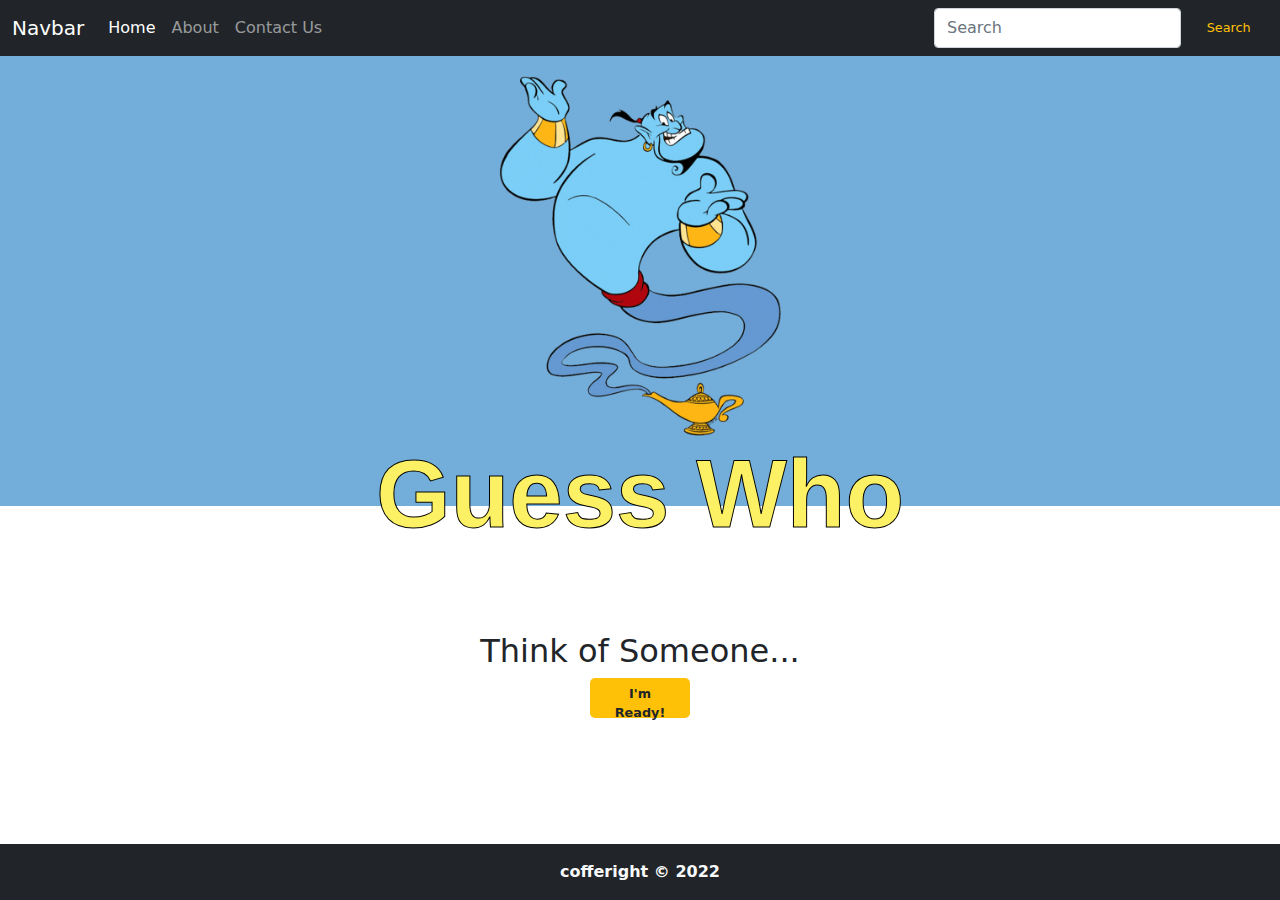
<file: index.html>
<!DOCTYPE html>
<html lang="en">

<head>
  <meta charset="utf-8" />
  <link rel="shortcut icon" href="img/genie-icon.jpg" type="image/x-icon">
  <title>Guess Me</title>
  <link rel="stylesheet" href="lib/bootstrap/bootstrap.css" />
  <link rel="stylesheet" href="css/app.css" />
</head>

<body>
  <!-- navbar -->
  <nav class="navbar navbar-expand-lg navbar-dark bg-dark sticky-top">
    <div class="container-fluid">
      <a class="navbar-brand" href="#">Navbar</a>
      <button class="navbar-toggler" type="button" data-bs-toggle="collapse" data-bs-target="#navbarSupportedContent"
        aria-controls="navbarSupportedContent" aria-expanded="false" aria-label="Toggle navigation">
        <span class="navbar-toggler-icon"></span>
      </button>
      <div class="collapse navbar-collapse" id="navbarSupportedContent">
        <ul class="navbar-nav me-auto mb-2 mb-lg-0">
          <li class="nav-item">
            <a class="nav-link active" aria-current="page" href="index.html">Home</a>
          </li>
          <li class="nav-item">
            <a class="nav-link" href="about.html">About</a>
          </li>
          <li class="nav-item">
            <a class="nav-link" href="contactUs.html">Contact Us</a>
          </li>
        </ul>
        <form class="d-flex" role="search">
          <input class="form-control me-2" type="search" placeholder="Search" aria-label="Search">
          <button class="btn btn-outline-warning" type="submit">Search</button>
        </form>
      </div>
    </div>
  </nav>

  <header>
    <img src="img/layout/logo.png" />
    <h1>Guess Who</h1>
  </header>

  <main>
    <section class="game-start">
      <h2>Think of Someone...</h2>
      <button class="btn btn-start">I'm Ready!</button>
    </section>

    <section class="quest" style="display: none">
      <h2></h2>
      <button class="btn btn-yes">Yes</button>
      <button class="btn btn-no">No</button>
    </section>

    <section class="new-quest" style="display: none">
      <h2>OK, I gave up...</h2>

      <form class="ending-form">
        <label for="newGuess">You thought of: </label>
        <input name="newGuess" type="txt" id="newGuess" placeholder="Your Guess" required />

        <label for="newQuest">Question to differentiate:</label>
        <input name="newQuest" type="txt" id="newQuest" placeholder="The answer is YES for yours" required />

        <button type="submit" class="btn btn-add-guess">Make me Smarter!</button>
      </form>
    </section>
  </main>

  <div class="container-fluid bg-dark text-light text-center py-3 fw-bold">
    cofferight © 2022
  </div>

  <script src="js/storage-service.js"></script>
  <script src="lib/bootstrap/bootstrap.bundel.js"></script>
  <script src="lib/jquery/jquery.js"></script>
  <script src="js/quest.service.js"></script>
  <script src="js/quest.controller.js"></script>
</body>

</html>
</file>
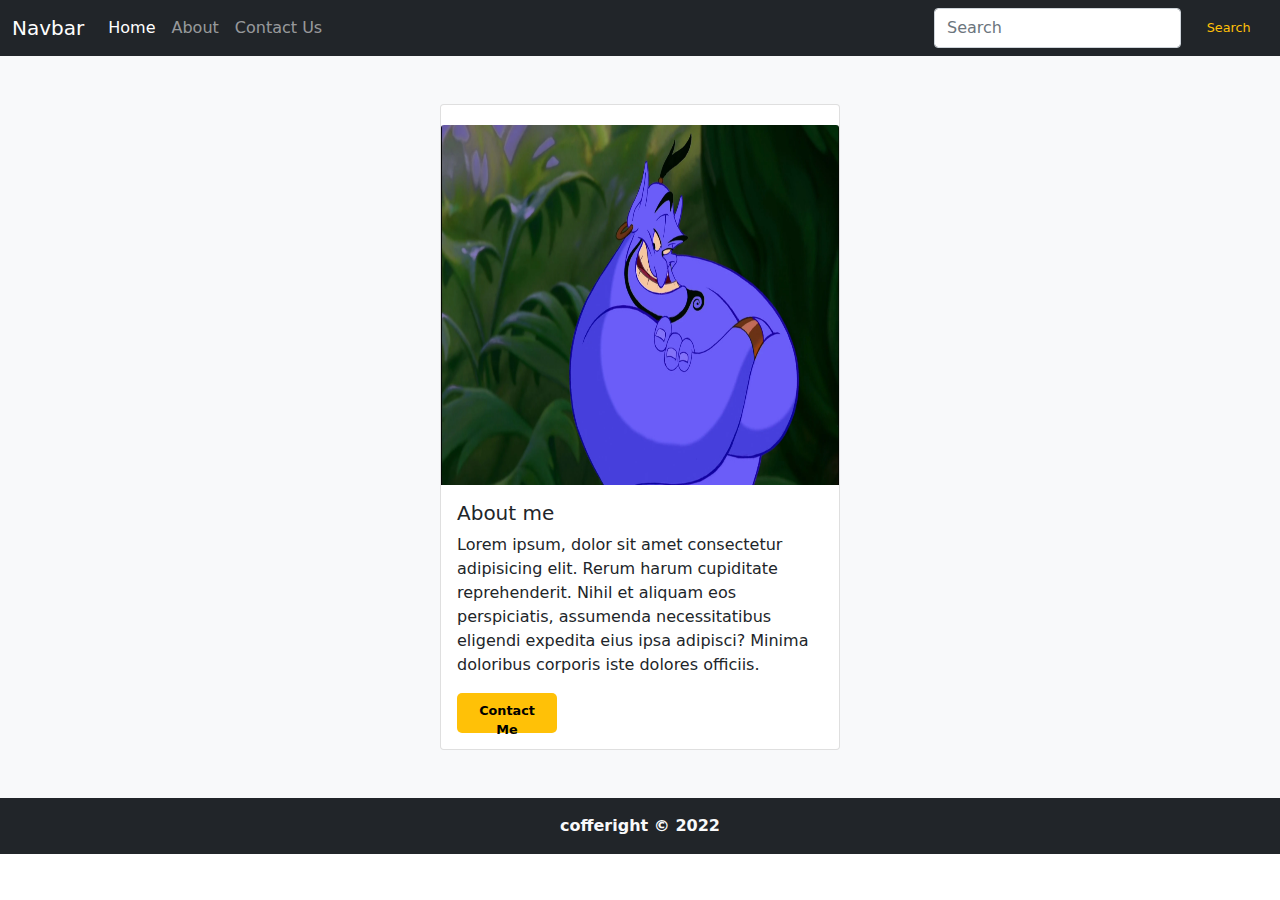
<file: about.html>
<!DOCTYPE html>
<html lang="en">

<head>
    <meta charset="UTF-8">
    <meta http-equiv="X-UA-Compatible" content="IE=edge">
    <meta name="viewport" content="width=device-width, initial-scale=1.0">
    <link rel="stylesheet" href="lib/bootstrap/bootstrap.css" />
    <link rel="stylesheet" href="css/app.css" />
    <title>About</title>
</head>

<body>
    <!-- navbar -->
    <nav class="navbar navbar-expand-lg navbar-dark bg-dark sticky-top">
        <div class="container-fluid">
            <a class="navbar-brand" href="#">Navbar</a>
            <button class="navbar-toggler" type="button" data-bs-toggle="collapse"
                data-bs-target="#navbarSupportedContent" aria-controls="navbarSupportedContent" aria-expanded="false"
                aria-label="Toggle navigation">
                <span class="navbar-toggler-icon"></span>
            </button>
            <div class="collapse navbar-collapse" id="navbarSupportedContent">
                <ul class="navbar-nav me-auto mb-2 mb-lg-0">
                    <li class="nav-item">
                        <a class="nav-link active" aria-current="page" href="index.html">Home</a>
                    </li>
                    <li class="nav-item">
                        <a class="nav-link" href="about.html">About</a>
                    </li>
                    <li class="nav-item">
                        <a class="nav-link" href="contactUs.html">Contact Us</a>
                    </li>
                </ul>
                <form class="d-flex" role="search">
                    <input class="form-control me-2" type="search" placeholder="Search" aria-label="Search">
                    <button class="btn btn-outline-warning" type="submit">Search</button>
                </form>
            </div>
        </div>
    </nav>

    <!-- card info -->
    <div class="bg-light">
        <div class="card mx-auto m-5 mt-5" style="width: 25rem;">
            <img src="img/genie1.webp" class="card-img-top" alt="...">
            <div class="card-body">
                <h5 class="card-title">About me</h5>
                <p class="card-text">Lorem ipsum, dolor sit amet consectetur adipisicing elit. Rerum harum cupiditate
                    reprehenderit. Nihil et aliquam eos perspiciatis, assumenda necessitatibus eligendi expedita eius
                    ipsa adipisci? Minima doloribus corporis iste dolores officiis.</p>
                <a href="contactUs.html" class="btn btn-warning fw-bold pt-2">Contact Me</a>
            </div>
        </div>
    </div>
    <!-- footer -->
    <div class="container-fluid bg-dark text-light text-center py-3 fw-bold">
        cofferight © 2022
    </div>

    <script src="lib/bootstrap/bootstrap.bundel.js"></script>
</body>

</html>
</file>
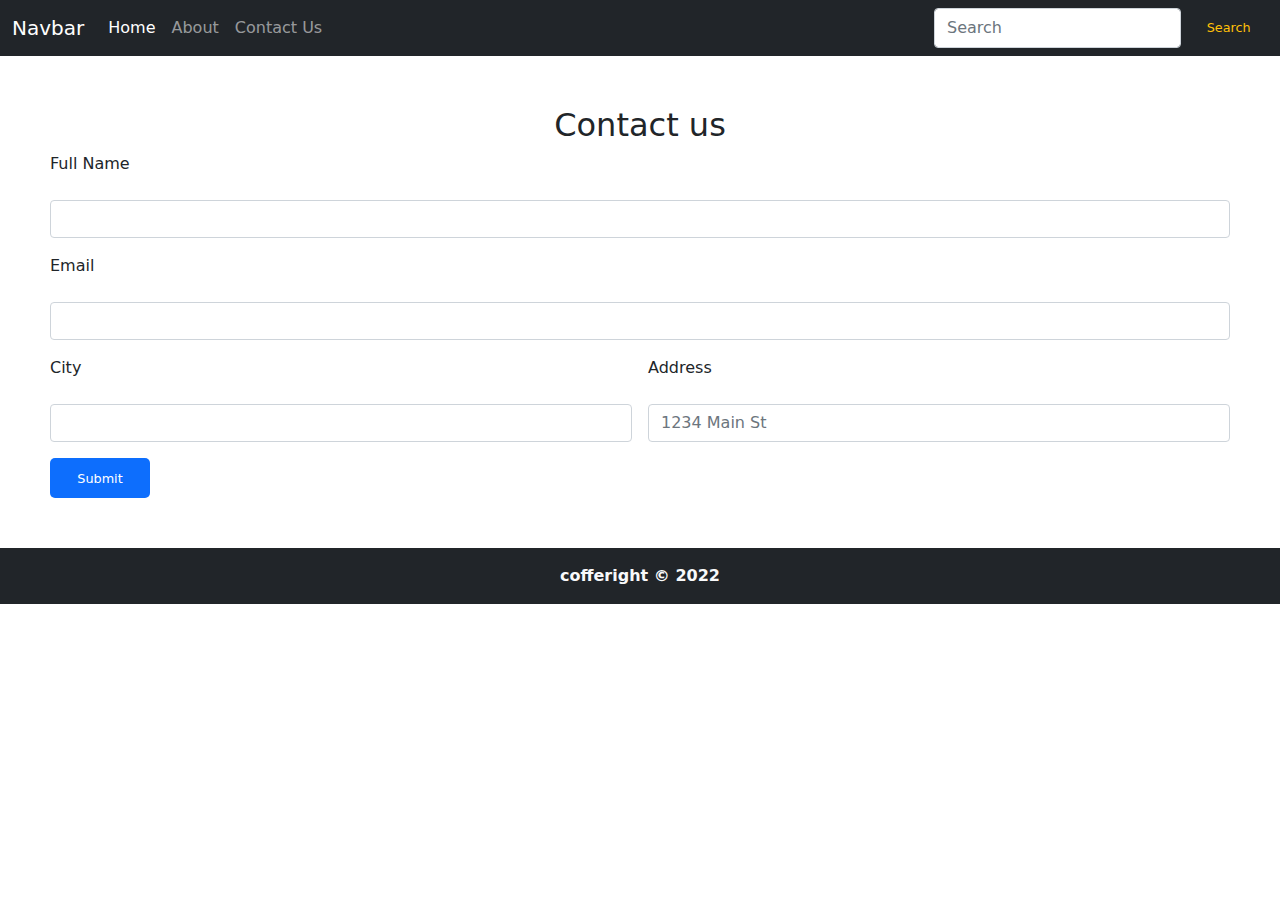
<file: contactUs.html>
<!DOCTYPE html>
<html lang="en">

<head>
    <meta charset="UTF-8">
    <meta http-equiv="X-UA-Compatible" content="IE=edge">
    <meta name="viewport" content="width=device-width, initial-scale=1.0">
    <link rel="stylesheet" href="lib/bootstrap/bootstrap.css" />
    <link rel="stylesheet" href="css/app.css" />
    <title>Contact Us</title>
</head>

<body>
    <!-- navbar -->
    <nav class="navbar navbar-expand-lg navbar-dark bg-dark sticky-top">
        <div class="container-fluid">
            <a class="navbar-brand" href="#">Navbar</a>
            <button class="navbar-toggler" type="button" data-bs-toggle="collapse"
                data-bs-target="#navbarSupportedContent" aria-controls="navbarSupportedContent" aria-expanded="false"
                aria-label="Toggle navigation">
                <span class="navbar-toggler-icon"></span>
            </button>
            <div class="collapse navbar-collapse" id="navbarSupportedContent">
                <ul class="navbar-nav me-auto mb-2 mb-lg-0">
                    <li class="nav-item">
                        <a class="nav-link active" aria-current="page" href="index.html">Home</a>
                    </li>
                    <li class="nav-item">
                        <a class="nav-link" href="about.html">About</a>
                    </li>
                    <li class="nav-item">
                        <a class="nav-link" href="contactUs.html">Contact Us</a>
                    </li>
                </ul>
                <form class="d-flex" role="search">
                    <input class="form-control me-2" type="search" placeholder="Search" aria-label="Search">
                    <button class="btn btn-outline-warning" type="submit">Search</button>
                </form>
            </div>
        </div>
    </nav>

    <!-- form -->
    <div class="form-container">
        <h2 class="text-center">Contact us</h2>
        <form class="row g-3">
            <div class="col-12">
                <label for="inputFullname" class="form-label">Full Name</label>
                <input type="text" class="form-control" id="inputFullname" placeholder="">
            </div>
            <div class="col-md-12">
                <label for="inputEmail4" class="form-label">Email</label>
                <input type="email" class="form-control" id="inputEmail4">
            </div>
            <div class="col-md-6">
                <label for="inputCity" class="form-label">City</label>
                <input type="text" class="form-control" id="inputCity">
            </div>
            <div class="col-md-6">
                <label for="inputAddress" class="form-label">Address</label>
                <input type="text" class="form-control" id="inputAddress" placeholder="1234 Main St">
            </div>
            <div class="col-12">
                <button type="submit" class="btn btn-primary">Submit</button>
            </div>
        </form>
    </div>

    <!-- footer -->
    <div class="container-fluid bg-dark text-light text-center py-3 fw-bold">
        cofferight © 2022
    </div>

    <script src="lib/bootstrap/bootstrap.bundel.js"></script>
</body>

</html>
</file>
<file: css/app.css>
body {
  display: flex;
  margin: 0;
  min-height: 100vh;
  flex-direction: column;
}

header {
  background-color: #73aedb;
  text-align: center;
  color: #fcf064;
  font-size: 3em;
  height: 450px;
  padding-bottom: 50px;
}

header h1 {
  font-size: 2em;
  font-family: Tahoma, Geneva, Verdana, sans-serif;
  font-weight: bold;
  -webkit-text-stroke: 1px black;
}

footer {
  background-color: black;
  text-align: center;
  color: lightblue;
}

main {
  flex: 1;
  display: flex;
  flex-direction: column;
  align-items: center;
  justify-content: center;
  text-align: center;
}

.ending-form {
  display: flex;
  flex-direction: column;
  align-items: center;
}

.ending-form input {
  margin: 10px;
  font-size: 1em;
}

.ending-form label {
  font-weight: bold;
}

.ending-form input,
label {
  height: 40px;
  width: 300px;
}

.btn {
  width: 100px;
  height: 40px;
  outline: none;
  border: none;
  border-radius: 5px;
  font-size: 0.8em;
  cursor: pointer;
}
.btn:hover{
  opacity: 0.8;
  transition: 0.2s;
}

.btn-start {
  background-color: #ffc107;
  font-weight: bold;
}

.btn-yes {
  background-color: #28a745;
}

.btn-no {
  background-color: #ff0018;
}

.btn-add-guess {
  background-color: #73aedb;
  width: 250px;
  color: white;
  font-weight: bold;
}

img {
  margin-top: 20px;
  height: 40vh;
}

.new-quest {
  margin: 10px;
}

.form-container {
  margin: 50px;
}

.new-quest label {
  margin-top: 10px;
  margin-bottom: -15px;
}

.new-quest {
  margin: 50px;
}

.btn-add-guess {
  margin-top: 30px;
  color: #000;
  background-color: #ffc107;
  border-color: #ffc107;
  font-weight: bold;
}
.btn-add-guess:hover{
  opacity: 0.8;
  transition: 0.2s;
}

@font-face {
  font-family: myFirstFont;
  src: url(/font/MarginDemo-7B6ZE.otf);
}
</file>
